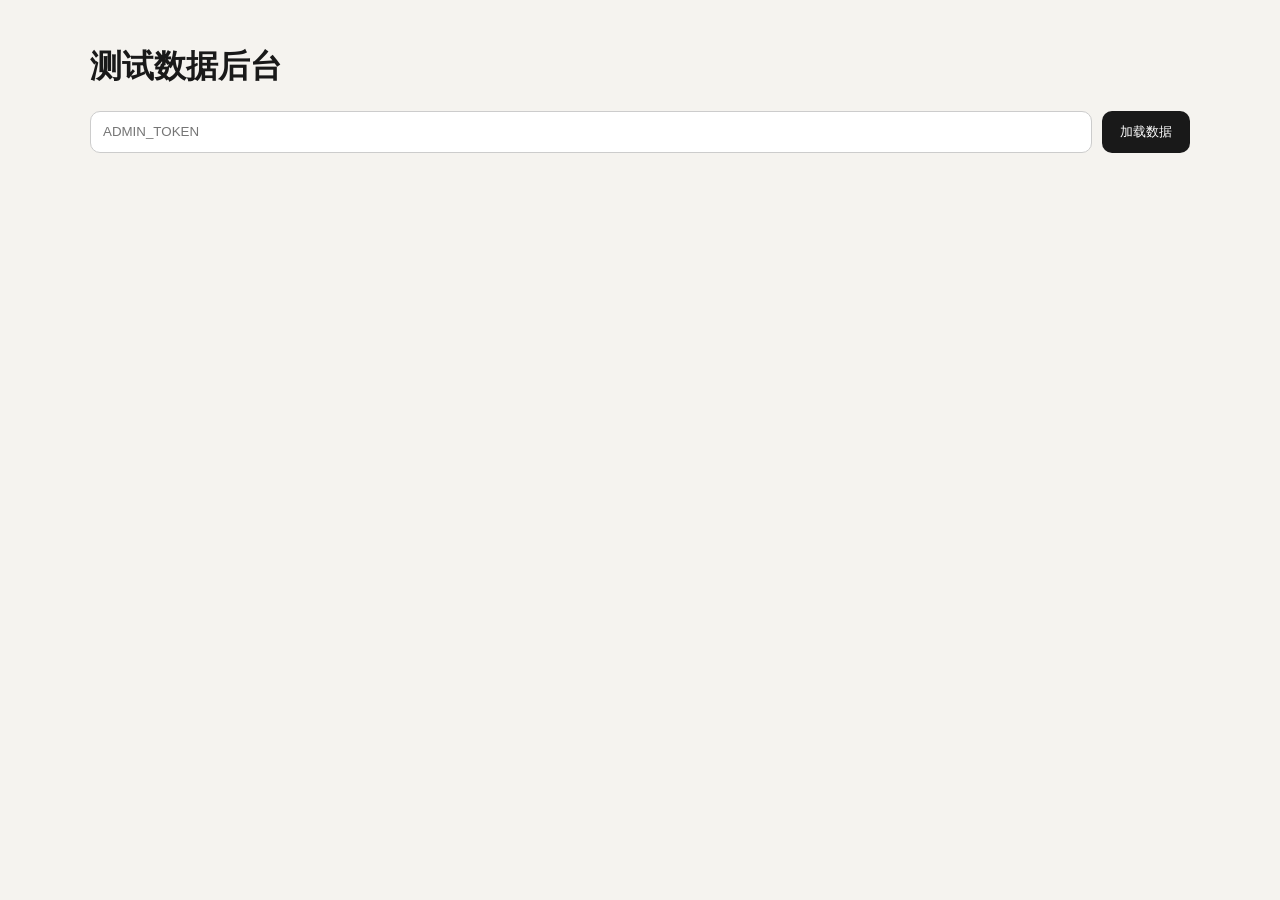
<file: public/admin.html>
<!doctype html><html lang="zh-CN"><meta charset="utf-8"><meta name="viewport" content="width=device-width,initial-scale=1"><title>人生驱动力测试 · 数据后台</title><style>
body{font-family:system-ui,-apple-system,"PingFang SC",sans-serif;margin:0;background:#f5f3ef;color:#191919}.wrap{max-width:1100px;margin:auto;padding:24px}.bar{display:flex;gap:10px}.bar input{flex:1;padding:12px;border:1px solid #ccc;border-radius:10px}.bar button{padding:12px 18px;border:0;border-radius:10px;background:#191919;color:#fff}.grid{display:grid;grid-template-columns:repeat(4,1fr);gap:12px;margin:18px 0}.card{background:#fff;border-radius:14px;padding:16px}.num{font-size:28px;font-weight:700}.muted{color:#777;font-size:13px}.cols{display:grid;grid-template-columns:1fr 1fr;gap:14px}.panel{background:#fff;border-radius:14px;padding:18px;margin-top:14px}table{width:100%;border-collapse:collapse}td,th{text-align:left;padding:8px;border-bottom:1px solid #eee}pre{white-space:pre-wrap;word-break:break-word}@media(max-width:700px){.grid{grid-template-columns:repeat(2,1fr)}.cols{grid-template-columns:1fr}}
</style><div class="wrap"><h1>测试数据后台</h1><div class="bar"><input id="t" type="password" placeholder="ADMIN_TOKEN"><button onclick="go()">加载数据</button></div><div id="o"></div></div><script>
const esc=s=>String(s??'').replace(/[&<>"']/g,m=>({'&':'&amp;','<':'&lt;','>':'&gt;','"':'&quot;',"'":'&#39;'}[m]));
async function go(){let r=await fetch('/api/admin/summary',{headers:{'x-admin-token':t.value},cache:'no-store'}),d=await r.json();if(!r.ok){o.innerHTML='<p>无权限或后台错误</p>';return}let m=d.metrics;o.innerHTML=`<div class="grid">${[['PV',m.pv],['UV',m.uv],['开始测试',m.starts],['完成测试',m.completes],['完成率',m.completion_rate+'%'],['分享点击',m.share_clicks],['好友完成',m.referral_completes],['已解锁',m.unlocks]].map(x=>`<div class="card"><div class="muted">${x[0]}</div><div class="num">${x[1]}</div></div>`).join('')}</div><div class="grid"><div class="card"><div class="muted">分享率</div><div class="num">${m.share_rate}%</div></div><div class="card"><div class="muted">好友完成率</div><div class="num">${m.referral_completion_rate}%</div></div><div class="card"><div class="muted">解锁率</div><div class="num">${m.unlock_rate}%</div></div><div class="card"><div class="muted">邀请访问</div><div class="num">${m.referral_visits}</div></div></div><div class="cols"><div class="panel"><h2>结果组合 Top 20</h2><table><tr><th>组合</th><th>人数</th></tr>${d.combos.map(x=>`<tr><td>${esc(x.combo)}</td><td>${x.count}</td></tr>`).join('')}</table></div><div class="panel"><h2>来源</h2><table><tr><th>来源</th><th>事件数</th></tr>${d.sources.map(x=>`<tr><td>${esc(x.source)}</td><td>${x.count}</td></tr>`).join('')}</table></div></div><div class="panel"><h2>每日事件</h2><table><tr><th>日期</th><th>事件</th><th>数量</th></tr>${d.daily.map(x=>`<tr><td>${x.day}</td><td>${x.event_type}</td><td>${x.count}</td></tr>`).join('')}</table></div>`}
</script></html>
</file>
